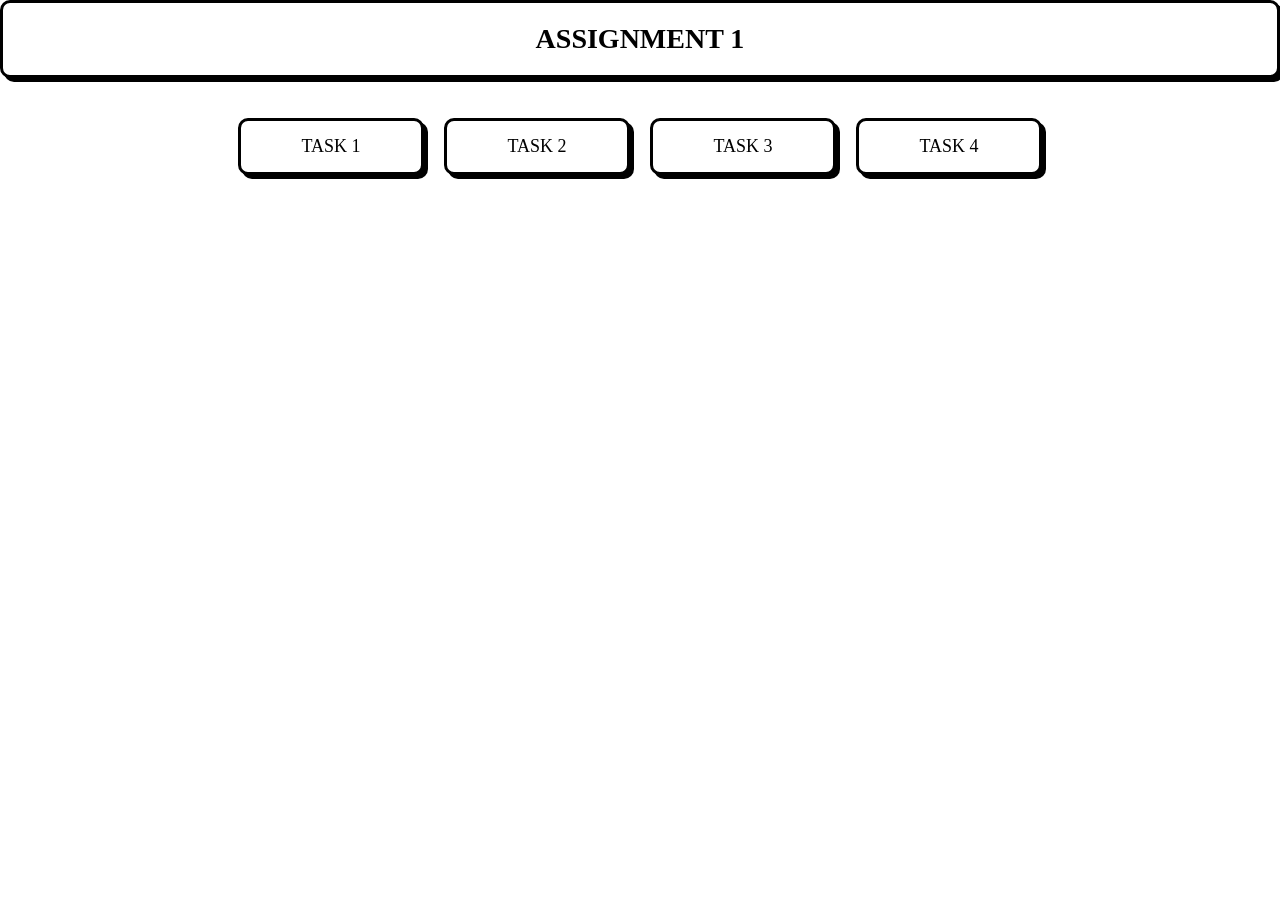
<file: index.html>
<html>
    <body>
    <div class="frame title-frame">ASSIGNMENT 1</div>

      <div class="tasks">
        <a class="frame task-frame" href="Task1/index1.html">TASK 1</a>
        <a class="frame task-frame" href="Task2/index2.html">TASK 2</a>
        <a class="frame task-frame" href="Task3/index3.html">TASK 3</a>
        <a class="frame task-frame" href="Task4/index4.html">TASK 4</a>
      </div>
    </body>
</html>

<style>
    h1{
        color:rgb(163, 243, 189, 0.90);
    }
    body {
        margin: 0;
        height: 100vh;
        background-image: url('https://cdn.imageurlgenerator.com/uploads/f28d24a8-4545-47ce-8558-13779b34f57d.webp');
        background-repeat: repeat;
        background-size: 749px;
        animation: slideBg 60s linear infinite;
    }

    @keyframes slideBg {
        from {
            background-position: 0 0;
        }

        to {
            background-position: 749px 372px;
        }
    }

    .frame {
        background: white;
        border: 3px solid black;
        border-radius: 10px;
        text-align: center;
        box-shadow: 4px 4px 0 black;
    }

    .title-frame {
        padding: 20px 40px;
        font-size: 28px;
        font-weight: bold;
        margin-bottom: 40px;
    }

    .tasks {
        display: flex;
        flex-wrap: wrap;
        justify-content: center;
        gap: 20px;
    }

    .task-frame {
        width: 150px;
        padding: 15px;
        font-size: 18px;
        text-decoration: none;
        color: black;
    }

    .task-frame:hover {
        background: #eee;
    }
</style>
</file>
